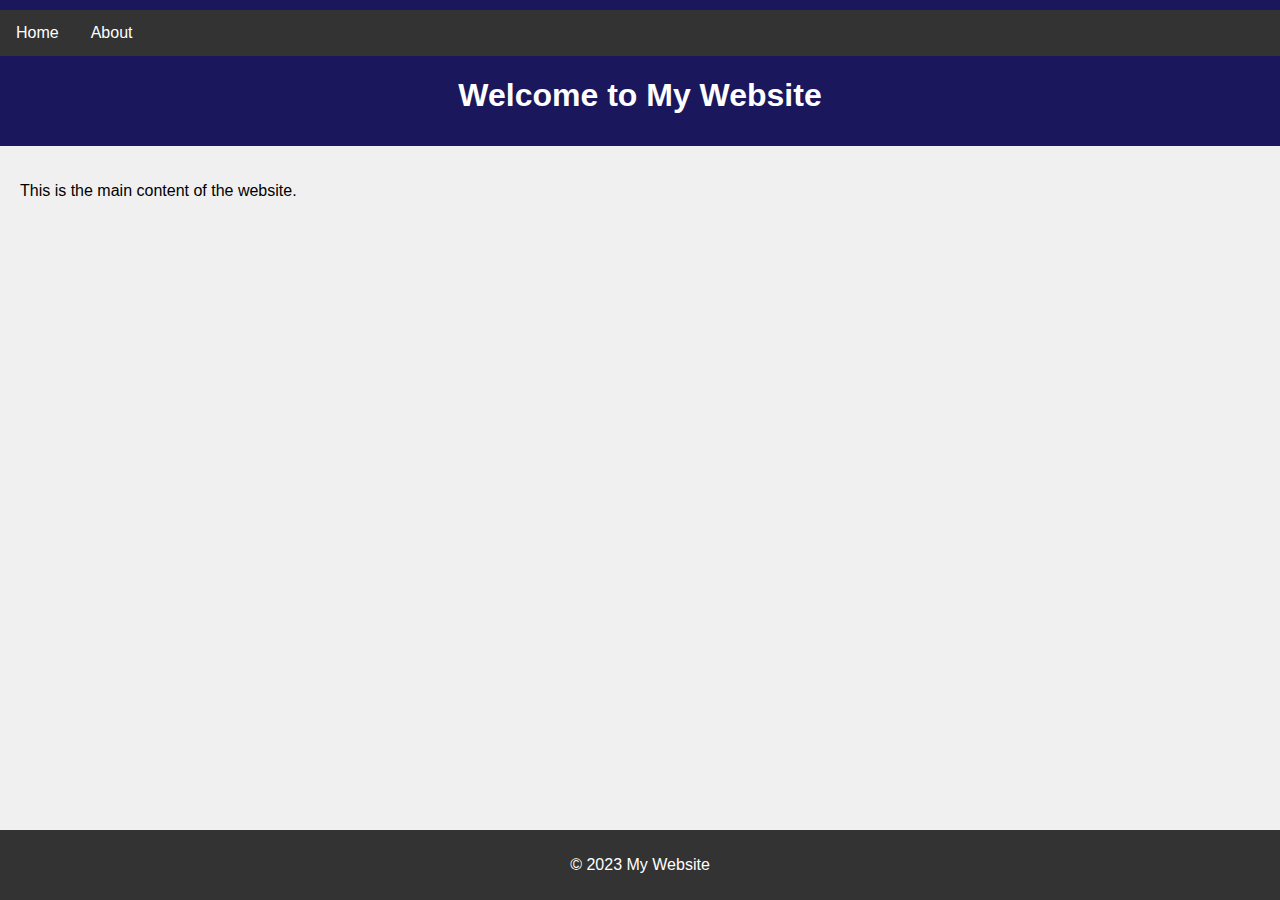
<file: index.html>
<!DOCTYPE html>
<html lang="en">
<head>
    <meta charset="UTF-8">
    <meta name="viewport" content="width=device-width, initial-scale=1.0">
    <title>My Website</title>
    <link rel="stylesheet" href="my-website/src/styles/style.css">
</head>
<body>
    <header>
        <nav>
            <ul>
                <li><a href="#">Home</a></li>
                <li><a href="#">About</a></li>
            </ul>
        </nav>
        <h1>Welcome to My Website</h1>
    </header>
    <main>
        <p>This is the main content of the website.</p>
    </main>
    <footer>
        <p>&copy; 2023 My Website</p>
    </footer>
    <script src="my-website/src/scripts/main.js"></script>
</body>
</html>
</file>
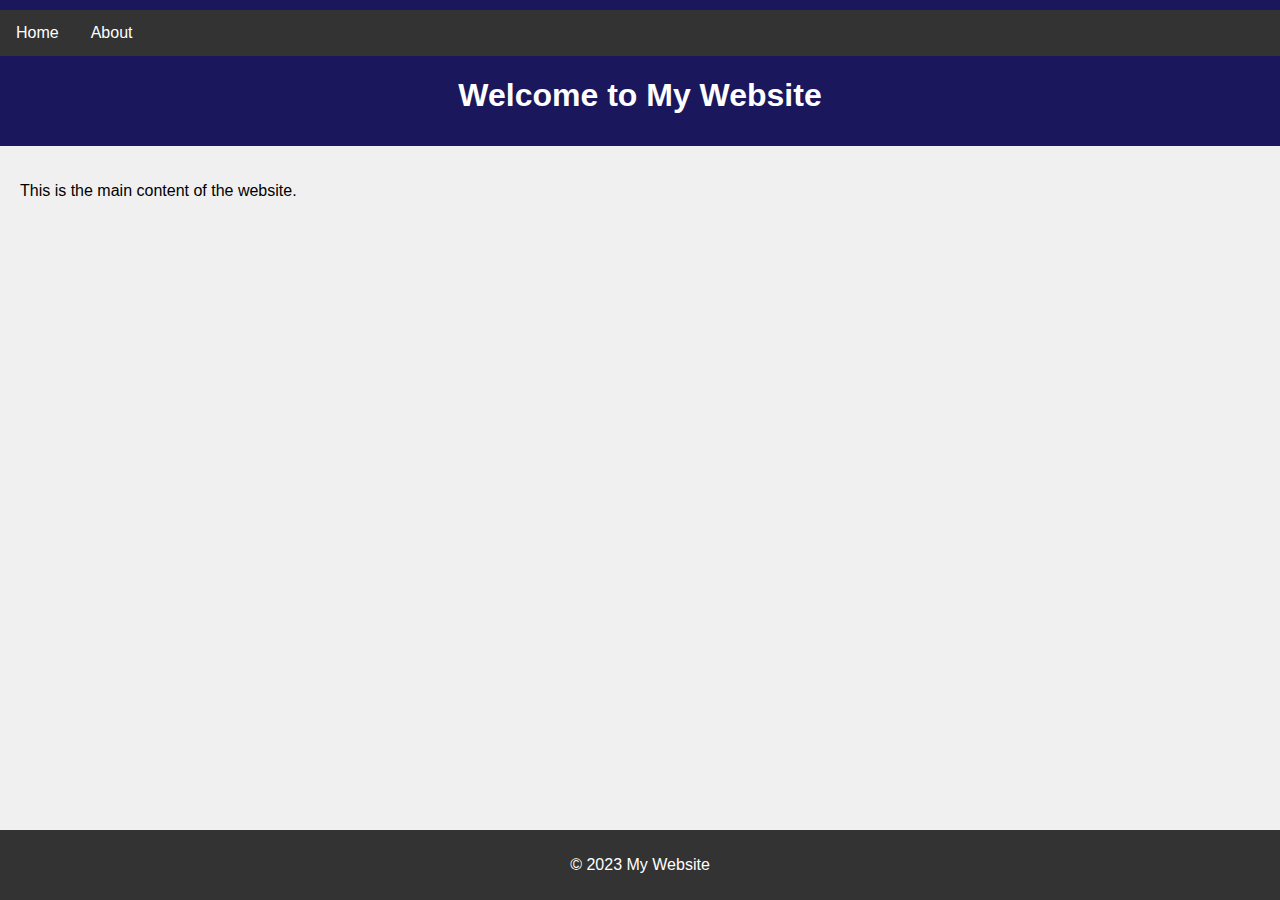
<file: my-website/src/index.html>
<!DOCTYPE html>
<html lang="en">
<head>
    <meta charset="UTF-8">
    <meta name="viewport" content="width=device-width, initial-scale=1.0">
    <title>My Website</title>
    <link rel="stylesheet" href="styles/style.css">
</head>
<body>
    <header>
        <nav>
            <ul>
                <li><a href="#">Home</a></li>
                <li><a href="#">About</a></li>
            </ul>
        </nav>
        <h1>Welcome to My Website</h1>
    </header>
    <main>
        <p>This is the main content of the website.</p>
    </main>
    <footer>
        <p>&copy; 2023 My Website</p>
    </footer>
    <script src="scripts/main.js"></script>
</body>
</html>
</file>
<file: my-website/src/styles/style.css>
/* filepath: /c:/Users/manue/Desktop/Public Data Web/my-website/src/styles/style.css */
body {
    font-family: Arial, sans-serif;
    margin: 0;
    padding: 0;
    background-color: #f0f0f0;
}

header {
    background-color: #1A175C;
    color: white;
    padding: 10px 0;
    text-align: center;
}

nav ul {
    list-style-type: none;
    margin: 0;
    padding: 0;
    overflow: hidden;
    background-color: #333;
}

nav ul li {
    float: left;
}

nav ul li a {
    display: block;
    color: white;
    text-align: center;
    padding: 14px 16px;
    text-decoration: none;
}

nav ul li a:hover {
    background-color: #111;
}

main {
    padding: 20px;
}

footer {
    background-color: #333;
    color: white;
    text-align: center;
    padding: 10px 0;
    position: fixed;
    width: 100%;
    bottom: 0;
}
</file>
